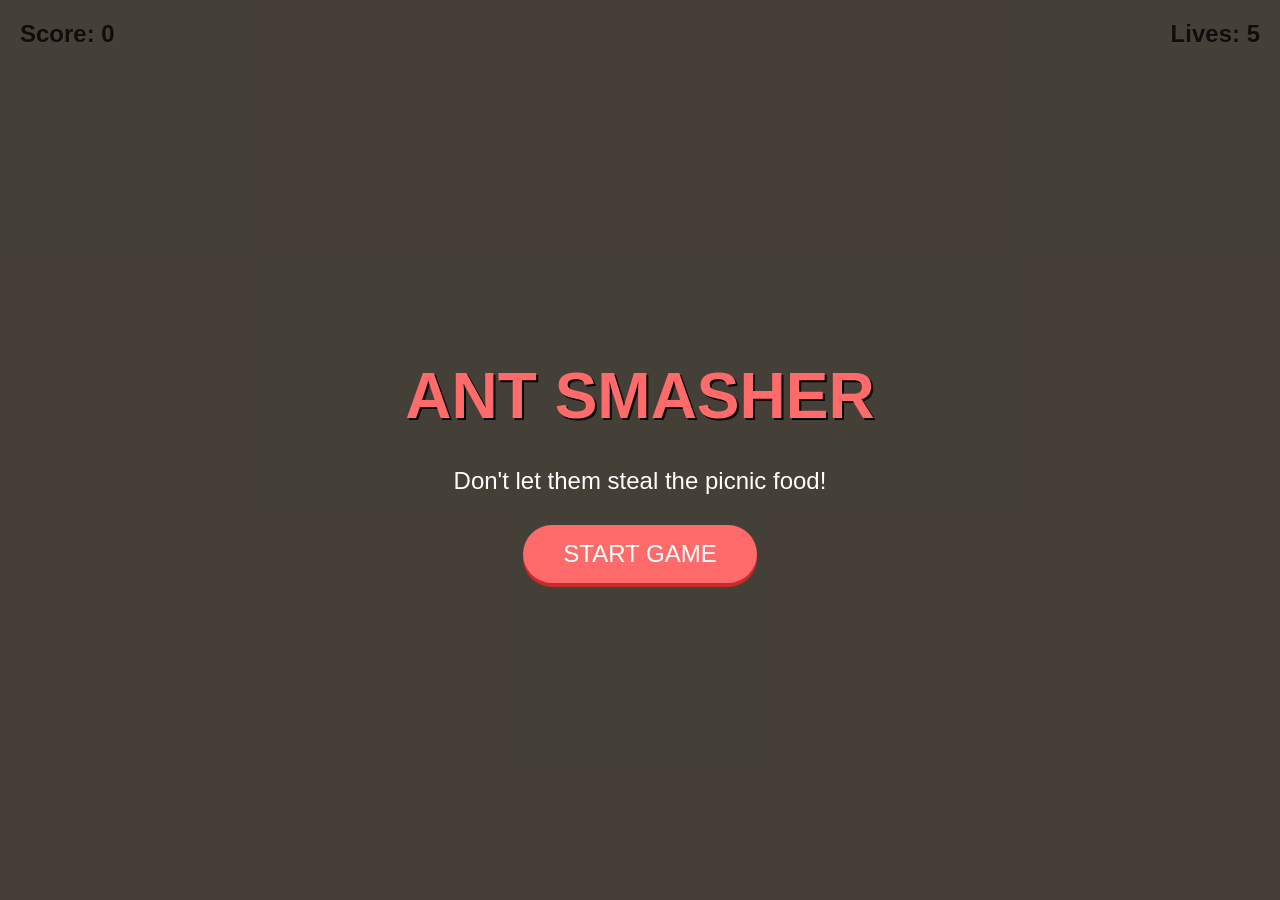
<file: antsmasher.html>
<!DOCTYPE html>
<html lang="en">
<head>
    <meta charset="UTF-8">
    <meta name="viewport" content="width=device-width, initial-scale=1.0">
    <title>Ant Smasher: Arcade Edition</title>
    <style>
        body {
            margin: 0;
            overflow: hidden;
            background-color: #e6d5b8; /* Picnic blanket color */
            font-family: 'Segoe UI', Tahoma, Geneva, Verdana, sans-serif;
            user-select: none;
            cursor: crosshair;
        }

        #gameCanvas {
            display: block;
            width: 100vw;
            height: 100vh;
        }

        #ui-layer {
            position: absolute;
            top: 0;
            left: 0;
            width: 100%;
            height: 100%;
            pointer-events: none;
            display: flex;
            flex-direction: column;
            justify-content: space-between;
            padding: 20px;
            box-sizing: border-box;
        }

        .hud {
            display: flex;
            justify-content: space-between;
            font-size: 24px;
            font-weight: bold;
            color: #3e2723;
            text-shadow: 1px 1px 0px rgba(255,255,255,0.5);
        }

        #start-screen, #game-over-screen {
            position: absolute;
            top: 0;
            left: 0;
            width: 100%;
            height: 100%;
            background: rgba(0, 0, 0, 0.7);
            display: flex;
            flex-direction: column;
            align-items: center;
            justify-content: center;
            color: white;
            pointer-events: auto;
            z-index: 10;
        }

        h1 { font-size: 4rem; margin-bottom: 10px; color: #ff6b6b; text-shadow: 2px 2px #000; }
        p { font-size: 1.5rem; margin-bottom: 30px; }
        
        button {
            padding: 15px 40px;
            font-size: 1.5rem;
            background: #ff6b6b;
            border: none;
            color: white;
            border-radius: 50px;
            cursor: pointer;
            transition: transform 0.1s, background 0.2s;
            box-shadow: 0 4px 0 #c92a2a;
        }

        button:active {
            transform: translateY(4px);
            box-shadow: 0 0 0 #c92a2a;
        }

        button:hover {
            background: #ff8787;
        }

        .hidden { display: none !important; }
        
        /* Custom Cursor Logic handled in JS, but fallback here */
        canvas { cursor: none; }
    </style>
</head>
<body>

    <!-- UI Overlay -->
    <div id="ui-layer">
        <div class="hud">
            <div id="score-display">Score: 0</div>
            <div id="lives-display">Lives: 5</div>
        </div>
    </div>

    <!-- Start Screen -->
    <div id="start-screen">
        <h1>ANT SMASHER</h1>
        <p>Don't let them steal the picnic food!</p>
        <button onclick="startGame()">START GAME</button>
    </div>

    <!-- Game Over Screen -->
    <div id="game-over-screen" class="hidden">
        <h1>GAME OVER</h1>
        <p>Final Score: <span id="final-score">0</span></p>
        <button onclick="resetGame()">TRY AGAIN</button>
    </div>

    <canvas id="gameCanvas"></canvas>

<script>
    /**
     * AUDIO SYSTEM (Synthesizer)
     * Generates sounds on the fly so no external files are needed.
     */
    const AudioSys = {
        ctx: null,
        init: function() {
            window.AudioContext = window.AudioContext || window.webkitAudioContext;
            this.ctx = new AudioContext();
        },
        playSquash: function() {
            if (!this.ctx) return;
            const osc = this.ctx.createOscillator();
            const gain = this.ctx.createGain();
            osc.type = 'sawtooth';
            osc.frequency.setValueAtTime(150, this.ctx.currentTime);
            osc.frequency.exponentialRampToValueAtTime(40, this.ctx.currentTime + 0.1);
            gain.gain.setValueAtTime(0.5, this.ctx.currentTime);
            gain.gain.exponentialRampToValueAtTime(0.01, this.ctx.currentTime + 0.1);
            osc.connect(gain);
            gain.connect(this.ctx.destination);
            osc.start();
            osc.stop(this.ctx.currentTime + 0.1);
        },
        playMiss: function() {
            if (!this.ctx) return;
            const osc = this.ctx.createOscillator();
            const gain = this.ctx.createGain();
            osc.type = 'square';
            osc.frequency.setValueAtTime(100, this.ctx.currentTime);
            osc.frequency.linearRampToValueAtTime(50, this.ctx.currentTime + 0.2);
            gain.gain.setValueAtTime(0.3, this.ctx.currentTime);
            gain.gain.linearRampToValueAtTime(0.01, this.ctx.currentTime + 0.2);
            osc.connect(gain);
            gain.connect(this.ctx.destination);
            osc.start();
            osc.stop(this.ctx.currentTime + 0.2);
        }
    };

    /**
     * GAME ENGINE
     */
    const canvas = document.getElementById('gameCanvas');
    const ctx = canvas.getContext('2d');
    
    // Game State
    let gameState = 'MENU'; // MENU, PLAYING, GAMEOVER
    let score = 0;
    let lives = 5;
    let lastTime = 0;
    let spawnTimer = 0;
    let spawnInterval = 2000; // ms
    let difficultyMultiplier = 1;

    // Entities
    let ants = [];
    let particles = [];
    let mouse = { x: -100, y: -100, down: false };

    // Resize handling
    function resize() {
        canvas.width = window.innerWidth;
        canvas.height = window.innerHeight;
    }
    window.addEventListener('resize', resize);
    resize();

    // Input handling
    window.addEventListener('mousemove', e => {
        mouse.x = e.clientX;
        mouse.y = e.clientY;
    });
    window.addEventListener('mousedown', () => {
        mouse.down = true;
        checkHit();
        setTimeout(() => mouse.down = false, 100); // Reset quickly for visual effect
    });
    window.addEventListener('touchstart', e => {
        mouse.x = e.touches[0].clientX;
        mouse.y = e.touches[0].clientY;
        mouse.down = true;
        checkHit();
        setTimeout(() => mouse.down = false, 100);
    });

    /**
     * CLASSES
     */
    class Ant {
        constructor() {
            this.radius = 15;
            // Spawn at random edge
            if (Math.random() < 0.5) {
                this.x = Math.random() < 0.5 ? -20 : canvas.width + 20;
                this.y = Math.random() * canvas.height;
            } else {
                this.x = Math.random() * canvas.width;
                this.y = Math.random() < 0.5 ? -20 : canvas.height + 20;
            }

            // Target a random point near the center (the "Picnic Basket")
            const targetX = canvas.width / 2 + (Math.random() - 0.5) * 200;
            const targetY = canvas.height / 2 + (Math.random() - 0.5) * 200;
            
            const angle = Math.atan2(targetY - this.y, targetX - this.x);
            const speed = (1 + Math.random() * 2) * difficultyMultiplier;

            this.vx = Math.cos(angle) * speed;
            this.vy = Math.sin(angle) * speed;
            
            this.wobbleOffset = Math.random() * 100;
            this.dead = false;
            this.rotation = angle;
        }

        update(dt) {
            // Add some erratic movement
            const wobble = Math.sin((Date.now() / 100) + this.wobbleOffset) * 0.5;
            
            this.x += this.vx + wobble;
            this.y += this.vy + wobble;
            this.rotation = Math.atan2(this.vy, this.vx);

            // Check if reached center (Game logic: lose life)
            const distToCenter = Math.hypot(this.x - canvas.width/2, this.y - canvas.height/2);
            if (distToCenter < 50) {
                this.dead = true;
                loseLife();
            }

            // Remove if off screen (far off)
            if (this.x < -100 || this.x > canvas.width + 100 || this.y < -100 || this.y > canvas.height + 100) {
                this.dead = true;
            }
        }

        draw(ctx) {
            ctx.save();
            ctx.translate(this.x, this.y);
            ctx.rotate(this.rotation);

            // Body
            ctx.fillStyle = '#3e2723';
            ctx.beginPath();
            ctx.ellipse(0, 0, 15, 8, 0, 0, Math.PI * 2);
            ctx.fill();

            // Head
            ctx.beginPath();
            ctx.arc(12, 0, 6, 0, Math.PI * 2);
            ctx.fill();

            // Legs (animated)
            ctx.strokeStyle = '#3e2723';
            ctx.lineWidth = 2;
            const legMove = Math.sin(Date.now() / 50) * 5;
            
            // Left legs
            ctx.beginPath(); ctx.moveTo(-5, -5); ctx.lineTo(-10 - legMove, -12); ctx.stroke();
            ctx.beginPath(); ctx.moveTo(0, -5); ctx.lineTo(0 - legMove, -12); ctx.stroke();
            ctx.beginPath(); ctx.moveTo(5, -5); ctx.lineTo(10 - legMove, -12); ctx.stroke();
            
            // Right legs
            ctx.beginPath(); ctx.moveTo(-5, 5); ctx.lineTo(-10 + legMove, 12); ctx.stroke();
            ctx.beginPath(); ctx.moveTo(0, 5); ctx.lineTo(0 + legMove, 12); ctx.stroke();
            ctx.beginPath(); ctx.moveTo(5, 5); ctx.lineTo(10 + legMove, 12); ctx.stroke();

            // Antennae
            ctx.beginPath(); ctx.moveTo(15, -2); ctx.lineTo(22, -6); ctx.stroke();
            ctx.beginPath(); ctx.moveTo(15, 2); ctx.lineTo(22, 6); ctx.stroke();

            ctx.restore();
        }
    }

    class Particle {
        constructor(x, y) {
            this.x = x;
            this.y = y;
            this.vx = (Math.random() - 0.5) * 10;
            this.vy = (Math.random() - 0.5) * 10;
            this.life = 1.0;
            this.color = `hsl(${Math.random()*50}, 70%, 50%)`; // Reddish/Brownish
            this.size = Math.random() * 4 + 2;
        }
        update() {
            this.x += this.vx;
            this.y += this.vy;
            this.life -= 0.05;
        }
        draw(ctx) {
            ctx.globalAlpha = this.life;
            ctx.fillStyle = this.color;
            ctx.beginPath();
            ctx.arc(this.x, this.y, this.size, 0, Math.PI*2);
            ctx.fill();
            ctx.globalAlpha = 1.0;
        }
    }

    /**
     * GAME LOGIC
     */

    function startGame() {
        AudioSys.init();
        document.getElementById('start-screen').classList.add('hidden');
        document.getElementById('game-over-screen').classList.add('hidden');
        
        score = 0;
        lives = 5;
        difficultyMultiplier = 1;
        ants = [];
        particles = [];
        updateHUD();
        gameState = 'PLAYING';
        lastTime = performance.now();
        requestAnimationFrame(gameLoop);
    }

    function resetGame() {
        startGame();
    }

    function loseLife() {
        lives--;
        AudioSys.playMiss();
        updateHUD();
        
        // Screen shake effect
        canvas.style.transform = `translate(${Math.random()*10-5}px, ${Math.random()*10-5}px)`;
        setTimeout(() => canvas.style.transform = 'none', 50);

        if (lives <= 0) {
            gameOver();
        }
    }

    function gameOver() {
        gameState = 'GAMEOVER';
        document.getElementById('final-score').innerText = score;
        document.getElementById('game-over-screen').classList.remove('hidden');
    }

    function updateHUD() {
        document.getElementById('score-display').innerText = `Score: ${score}`;
        document.getElementById('lives-display').innerText = `Lives: ${'❤️'.repeat(lives)}`;
    }

    function checkHit() {
        if (gameState !== 'PLAYING') return;

        let hit = false;
        // Iterate backwards to remove safely
        for (let i = ants.length - 1; i >= 0; i--) {
            const ant = ants[i];
            const dist = Math.hypot(mouse.x - ant.x, mouse.y - ant.y);
            
            // Generous hit box
            if (dist < 40) {
                // Squash!
                createExplosion(ant.x, ant.y);
                ants.splice(i, 1);
                score += 10;
                
                // Increase difficulty every 50 points
                if (score % 50 === 0) {
                    difficultyMultiplier += 0.2;
                    spawnInterval = Math.max(500, 2000 - (score * 5));
                }
                
                updateHUD();
                AudioSys.playSquash();
                hit = true;
            }
        }
    }

    function createExplosion(x, y) {
        for(let i=0; i<8; i++) {
            particles.push(new Particle(x, y));
        }
    }

    function drawBackground() {
        // Draw a subtle grid/picnic pattern
        ctx.fillStyle = '#e6d5b8';
        ctx.fillRect(0, 0, canvas.width, canvas.height);
        
        ctx.strokeStyle = '#dcc0a0';
        ctx.lineWidth = 2;
        const gridSize = 50;
        
        ctx.beginPath();
        for(let x=0; x<canvas.width; x+=gridSize) {
            ctx.moveTo(x, 0); ctx.lineTo(x, canvas.height);
        }
        for(let y=0; y<canvas.height; y+=gridSize) {
            ctx.moveTo(0, y); ctx.lineTo(canvas.width, y);
        }
        ctx.stroke();

        // Draw the "Picnic Basket" in the center
        const cx = canvas.width / 2;
        const cy = canvas.height / 2;
        
        // Basket
        ctx.fillStyle = '#8d5524';
        ctx.beginPath();
        ctx.arc(cx, cy, 40, 0, Math.PI*2);
        ctx.fill();
        ctx.strokeStyle = '#5c3a1e';
        ctx.lineWidth = 4;
        ctx.stroke();
        
        // Handle
        ctx.beginPath();
        ctx.arc(cx, cy, 30, Math.PI, 0);
        ctx.stroke();
    }

    function drawCursor() {
        // Draw a shoe or hammer representation
        ctx.save();
        ctx.translate(mouse.x, mouse.y);
        
        // Shadow
        ctx.fillStyle = 'rgba(0,0,0,0.2)';
        ctx.beginPath();
        ctx.ellipse(5, 5, 20, 10, 0, 0, Math.PI*2);
        ctx.fill();

        // The "Smasher" (Shoe sole shape)
        ctx.fillStyle = mouse.down ? '#ff4444' : '#ff6b6b'; // Redder when clicking
        ctx.beginPath();
        ctx.ellipse(0, 0, 20, 30, Math.PI / 4, 0, Math.PI * 2);
        ctx.fill();
        ctx.strokeStyle = '#c92a2a';
        ctx.lineWidth = 2;
        ctx.stroke();

        // Laces detail
        ctx.strokeStyle = 'white';
        ctx.lineWidth = 2;
        ctx.beginPath();
        ctx.moveTo(-5, -10); ctx.lineTo(5, 0);
        ctx.moveTo(-5, -5); ctx.lineTo(5, 5);
        ctx.stroke();

        ctx.restore();
    }

    function gameLoop(timestamp) {
        if (gameState !== 'PLAYING') return;

        const dt = timestamp - lastTime;
        lastTime = timestamp;

        ctx.clearRect(0, 0, canvas.width, canvas.height);

        drawBackground();

        // Spawning Logic
        spawnTimer += dt;
        if (spawnTimer > spawnInterval) {
            ants.push(new Ant());
            spawnTimer = 0;
        }

        // Update & Draw Ants
        ants.forEach(ant => {
            ant.update(dt);
            ant.draw(ctx);
        });
        // Clean up dead ants
        ants = ants.filter(a => !a.dead);

        // Update & Draw Particles
        particles.forEach(p => {
            p.update();
            p.draw(ctx);
        });
        particles = particles.filter(p => p.life > 0);

        // Draw Cursor last so it's on top
        drawCursor();

        requestAnimationFrame(gameLoop);
    }

</script>
</body>
</html>
</file>
